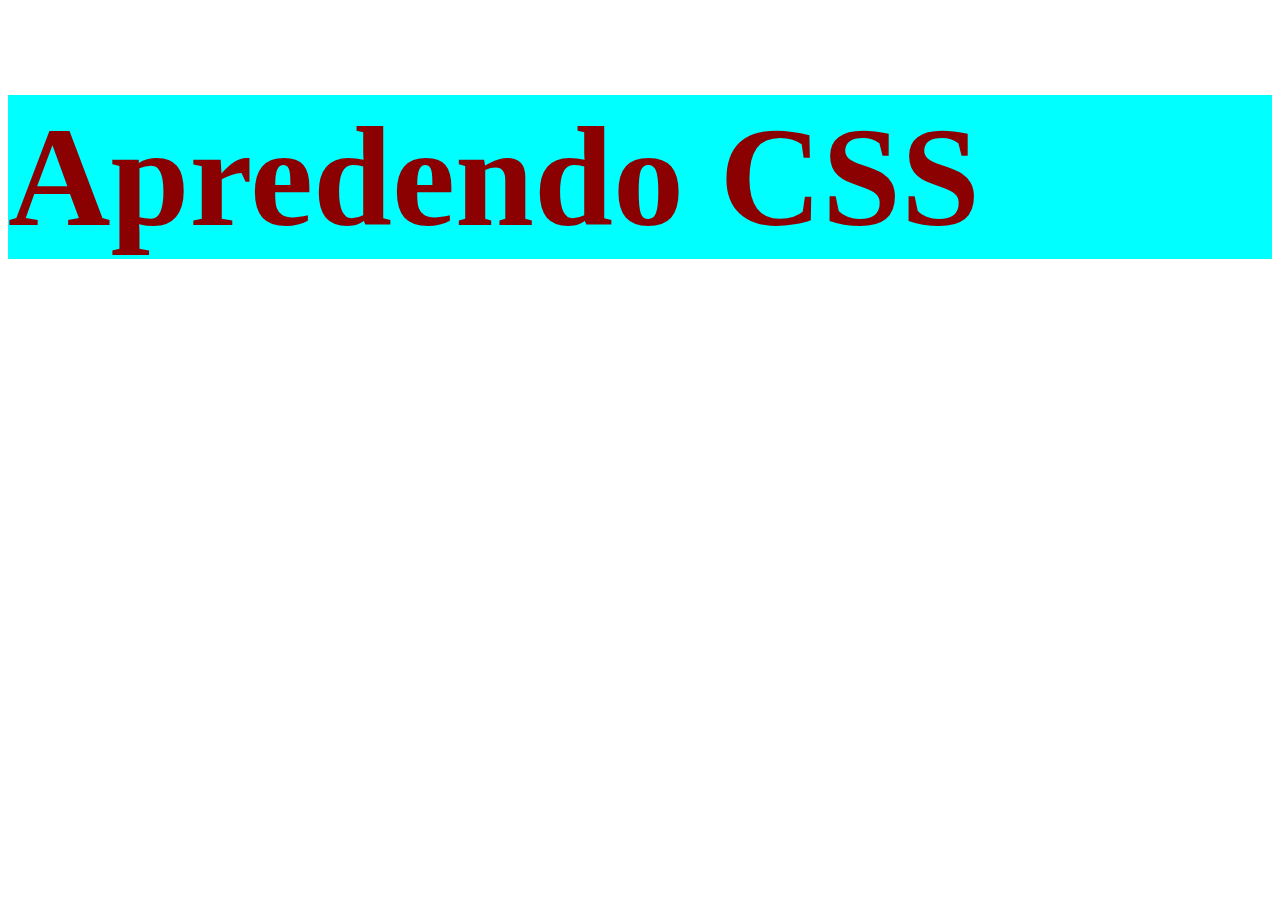
<file: CSS/Aula01/index.html>
<!DOCTYPE html>
<html lang="pt-br">
<head>
  <meta charset="UTF-8">
  <meta name="viewport" content="width=device-width, initial-scale=1.0">
  <title>Aula de CSS</title>
  <link rel="stylesheet" href="styles.css">

  <!-- <style>
    h1{
      color: darkred;
      font-size: 142px;
      font-weight: 600;
      background-color: aqua;
    }
  </style> -->
</head>
<body>
  <!-- <h1 style="color: violet; font-size: 142px;">Apredendo CSS</h1> -->
   <h1>Apredendo CSS</h1>
</body>
</html>
</file>
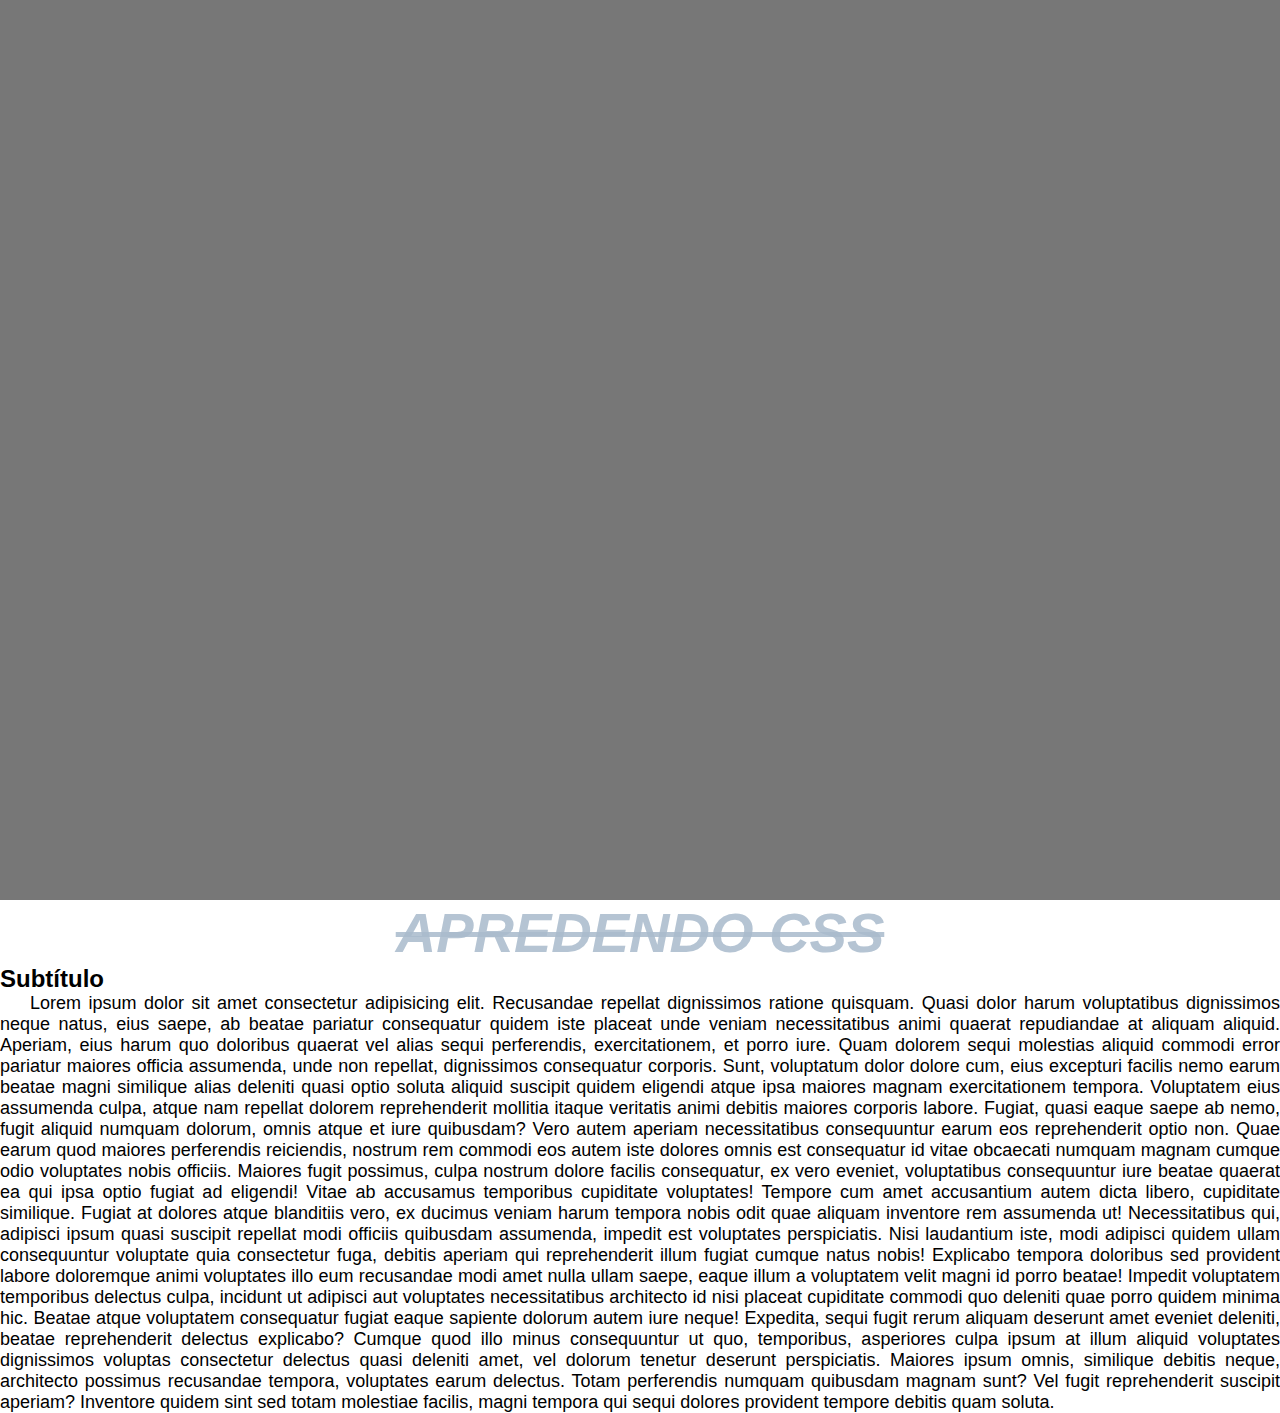
<file: CSS/Aula02/index.html>
<!DOCTYPE html>
<html lang="pt-br">
<head>
  <meta charset="UTF-8">
  <meta name="viewport" content="width=device-width, initial-scale=1.0">
  <title>Aula 02</title>
  <link rel="stylesheet" href="styles.css">
</head>
<body>
  <div class="imagemFundo"></div>
  <h1>Apredendo CSS</h1>
  <h2>Subtítulo</h2>

  <p>Lorem ipsum dolor sit amet consectetur adipisicing elit. Recusandae repellat dignissimos ratione quisquam. Quasi dolor harum voluptatibus dignissimos neque natus, eius saepe, ab beatae pariatur consequatur quidem iste placeat unde veniam necessitatibus animi quaerat repudiandae at aliquam aliquid. Aperiam, eius harum quo doloribus quaerat vel alias sequi perferendis, exercitationem, et porro iure. Quam dolorem sequi molestias aliquid commodi error pariatur maiores officia assumenda, unde non repellat, dignissimos consequatur corporis. Sunt, voluptatum dolor dolore cum, eius excepturi facilis nemo earum beatae magni similique alias deleniti quasi optio soluta aliquid suscipit quidem eligendi atque ipsa maiores magnam exercitationem tempora. Voluptatem eius assumenda culpa, atque nam repellat dolorem reprehenderit mollitia itaque veritatis animi debitis maiores corporis labore. Fugiat, quasi eaque saepe ab nemo, fugit aliquid numquam dolorum, omnis atque et iure quibusdam? Vero autem aperiam necessitatibus consequuntur earum eos reprehenderit optio non. Quae earum quod maiores perferendis reiciendis, nostrum rem commodi eos autem iste dolores omnis est consequatur id vitae obcaecati numquam magnam cumque odio voluptates nobis officiis. Maiores fugit possimus, culpa nostrum dolore facilis consequatur, ex vero eveniet, voluptatibus consequuntur iure beatae quaerat ea qui ipsa optio fugiat ad eligendi! Vitae ab accusamus temporibus cupiditate voluptates! Tempore cum amet accusantium autem dicta libero, cupiditate similique. Fugiat at dolores atque blanditiis vero, ex ducimus veniam harum tempora nobis odit quae aliquam inventore rem assumenda ut! Necessitatibus qui, adipisci ipsum quasi suscipit repellat modi officiis quibusdam assumenda, impedit est voluptates perspiciatis. Nisi laudantium iste, modi adipisci quidem ullam consequuntur voluptate quia consectetur fuga, debitis aperiam qui reprehenderit illum fugiat cumque natus nobis! Explicabo tempora doloribus sed provident labore doloremque animi voluptates illo eum recusandae modi amet nulla ullam saepe, eaque illum a voluptatem velit magni id porro beatae! Impedit voluptatem temporibus delectus culpa, incidunt ut adipisci aut voluptates necessitatibus architecto id nisi placeat cupiditate commodi quo deleniti quae porro quidem minima hic. Beatae atque voluptatem consequatur fugiat eaque sapiente dolorum autem iure neque! Expedita, sequi fugit rerum aliquam deserunt amet eveniet deleniti, beatae reprehenderit delectus explicabo? Cumque quod illo minus consequuntur ut quo, temporibus, asperiores culpa ipsum at illum aliquid voluptates dignissimos voluptas consectetur delectus quasi deleniti amet, vel dolorum tenetur deserunt perspiciatis. Maiores ipsum omnis, similique debitis neque, architecto possimus recusandae tempora, voluptates earum delectus. Totam perferendis numquam quibusdam magnam sunt? Vel fugit reprehenderit suscipit aperiam? Inventore quidem sint sed totam molestiae facilis, magni tempora qui sequi dolores provident tempore debitis quam soluta.</p>
</body>
</html>
</file>
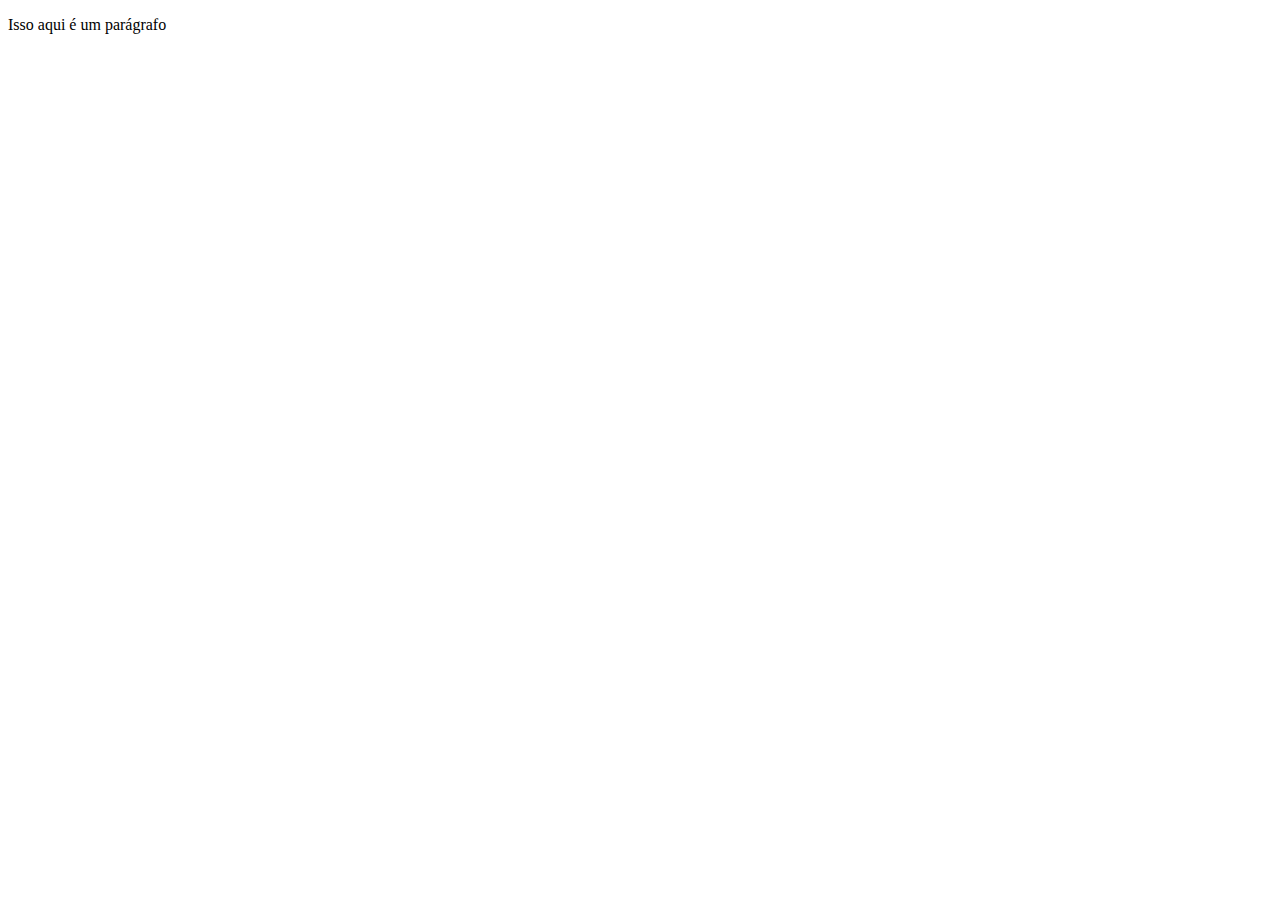
<file: HTML/Aula02/index.html>
<!DOCTYPE html>
<html lang="pt-br">
<head>
    <meta charset="UTF-8">
    <meta name="viewport" content="width=device-width, initial-scale=1.0">
    <title>Document</title>
</head>
<body>
    <p>Isso aqui é um parágrafo</p>
</body>
</html>
</file>
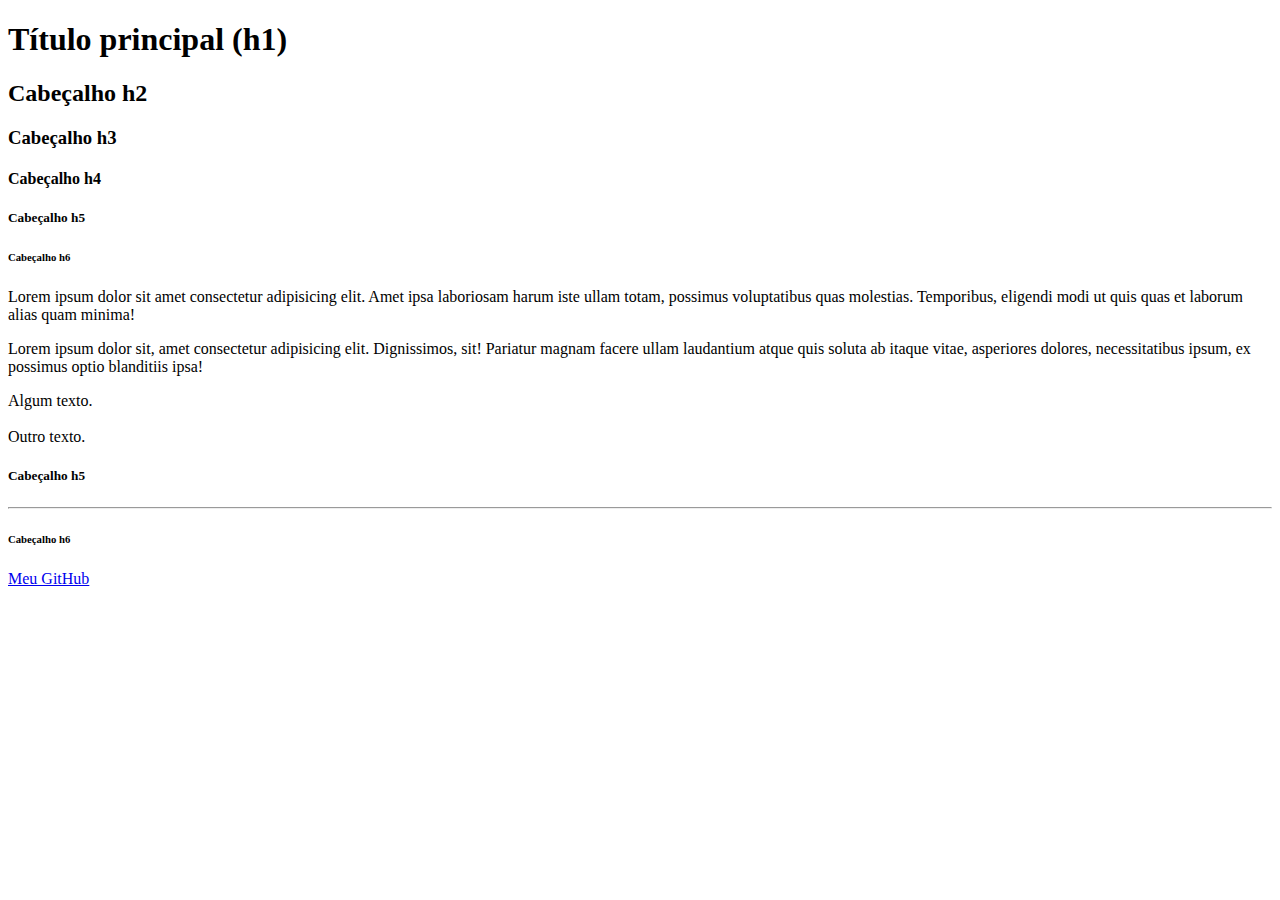
<file: HTML/Aula03/index.html>
<!DOCTYPE html>
<html lang="pt-br">
<head>
    <meta charset="UTF-8">
    <meta name="viewport" content="width=device-width, initial-scale=1.0">
    <title>Principais Tags HTML - Parte 1</title>
</head>
<body>
    <!-- Isso aqui é um comentário -->

    <!-- Cabeçalhos -->
     <h1>Título principal (h1)</h1>
     <h2>Cabeçalho h2</h2>
     <h3>Cabeçalho h3</h3>
     <h4>Cabeçalho h4</h4>
     <h5>Cabeçalho h5</h5>
     <h6>Cabeçalho h6</h6>
     

     <!-- Parágrafos -->
      <p>Lorem ipsum dolor sit amet consectetur adipisicing elit. Amet ipsa laboriosam harum iste ullam totam, possimus voluptatibus quas molestias. Temporibus, eligendi modi ut quis quas et laborum alias quam minima!</p>
      <p>Lorem ipsum dolor sit, amet consectetur adipisicing elit. Dignissimos, sit! Pariatur magnam facere ullam laudantium atque quis soluta ab itaque vitae, asperiores dolores, necessitatibus ipsum, ex possimus optio blanditiis ipsa!</p>

      <!-- Quebra de Linha -->
      Algum texto.
      <br><br>
      Outro texto.

      <!-- Divisor de Linha -->
      <h5>Cabeçalho h5</h5>
      <hr>
      <h6>Cabeçalho h6</h6>

      <!-- Link -->
       <a href="https://github.com/Gabriel-Sena" target="_blank">Meu GitHub</a>
       <br><br>
</body>
</html>
</file>
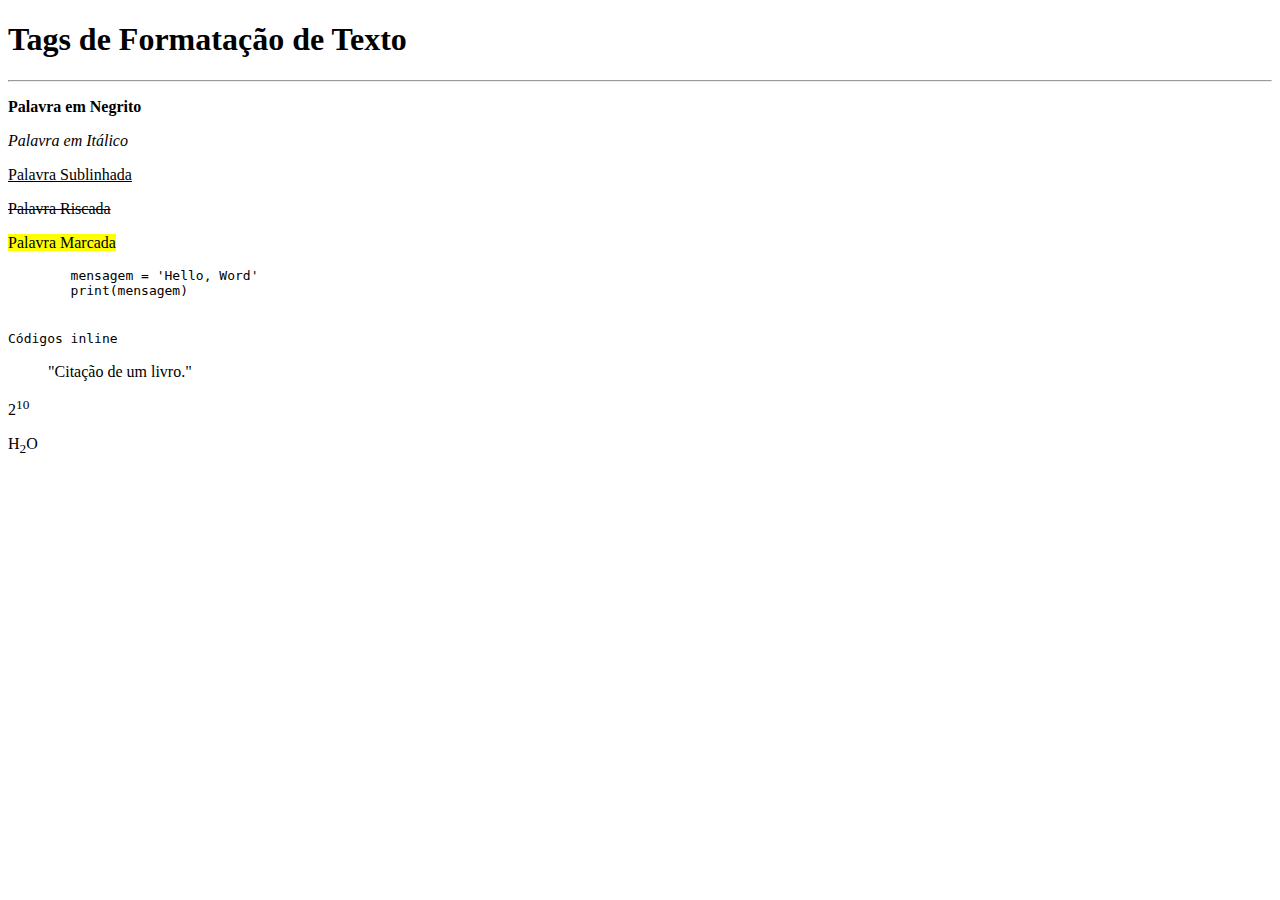
<file: HTML/Aula05/index.html>
<!DOCTYPE html>
<html lang="pt-br">
<head>
    <meta charset="UTF-8">
    <meta name="viewport" content="width=device-width, initial-scale=1.0">
    <title>Tags de Formatação de Texto</title>
</head>
<body>
    <h1>Tags de Formatação de Texto</h1>
    <hr>

    <p><strong>Palavra em Negrito</strong></p>
    <p><em>Palavra em Itálico</em></p>
    <p><u>Palavra Sublinhada</u></p>
    <p><s>Palavra Riscada</s></p>
    <p><mark>Palavra Marcada</mark></p>
    <p><pre>
        mensagem = 'Hello, Word'
        print(mensagem)
    </pre></p>
    <p><code>Códigos inline</code></p>
    <p><blockquote>"Citação de um livro."</blockquote></p>
    <p>2<sup>10</sup></p>
    <p>H<sub>2</sub>O</p>
    
</body>
</html>
</file>
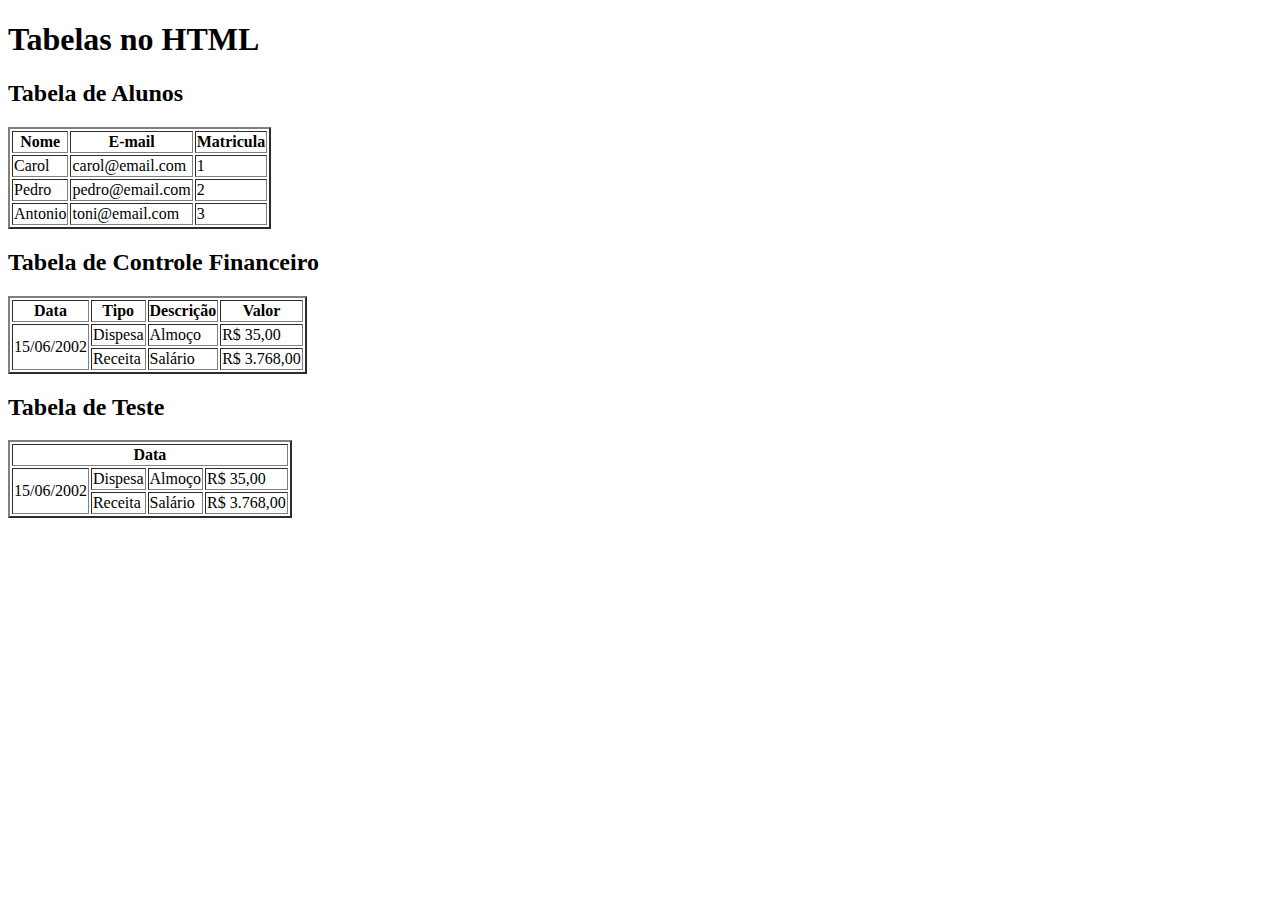
<file: HTML/Aula08/index.html>
<!DOCTYPE html>
<html lang="pt-br">
<head>
  <meta charset="UTF-8">
  <meta name="viewport" content="width=device-width, initial-scale=1.0">
  <title>Tabelas</title>
</head>
<body>
  <main>
    <h1>Tabelas no HTML</h1>

    <section id="students">
      <h2>Tabela de Alunos</h2>

      <table border="2">
        <thead>
          <tr>
            <th>Nome</th>
            <th>E-mail</th>
            <th>Matricula</th>
          </tr>
        </thead>

        <tbody>
          <tr>
            <td>Carol</td>
            <td>carol@email.com</td>
            <td>1</td>
          </tr>
          <tr>
            <td>Pedro</td>
            <td>pedro@email.com</td>
            <td>2</td>
          </tr>
          <tr>
            <td>Antonio</td>
            <td>toni@email.com</td>
            <td>3</td>
          </tr>
        </tbody>
      </table>
    </section>

    <section id="finance">
      <h2>Tabela de Controle Financeiro</h2>

      <table border="2">
        <thead>
          <tr>
            <th>Data</th>
            <th>Tipo</th>
            <th>Descrição</th>
            <th>Valor</th>
          </tr>
        </thead>

        <tbody>
          <tr>
            <td rowspan="2">15/06/2002</td>
            <td>Dispesa</td>
            <td>Almoço</td>
            <td>R$ 35,00</td>
          </tr>
          <tr>
            <td>Receita</td>
            <td>Salário</td>
            <td>R$ 3.768,00</td>
          </tr>
        </tbody>
      </table>
    </section>
    
    <section>
      <h2>Tabela de Teste</h2>

      <table border="2">
        <thead>
          <tr>
            <th colspan="4">Data</th>
            <!-- <th>Tipo</th>
            <th>Descrição</th>
            <th>Valor</th> -->
          </tr>
        </thead>

        <tbody>
          <tr>
            <td rowspan="2">15/06/2002</td>
            <td>Dispesa</td>
            <td>Almoço</td>
            <td>R$ 35,00</td>
          </tr>
          <tr>
            <td>Receita</td>
            <td>Salário</td>
            <td>R$ 3.768,00</td>
          </tr>
        </tbody>
      </table>
    </section>
  </main>
</body>
</html>
</file>
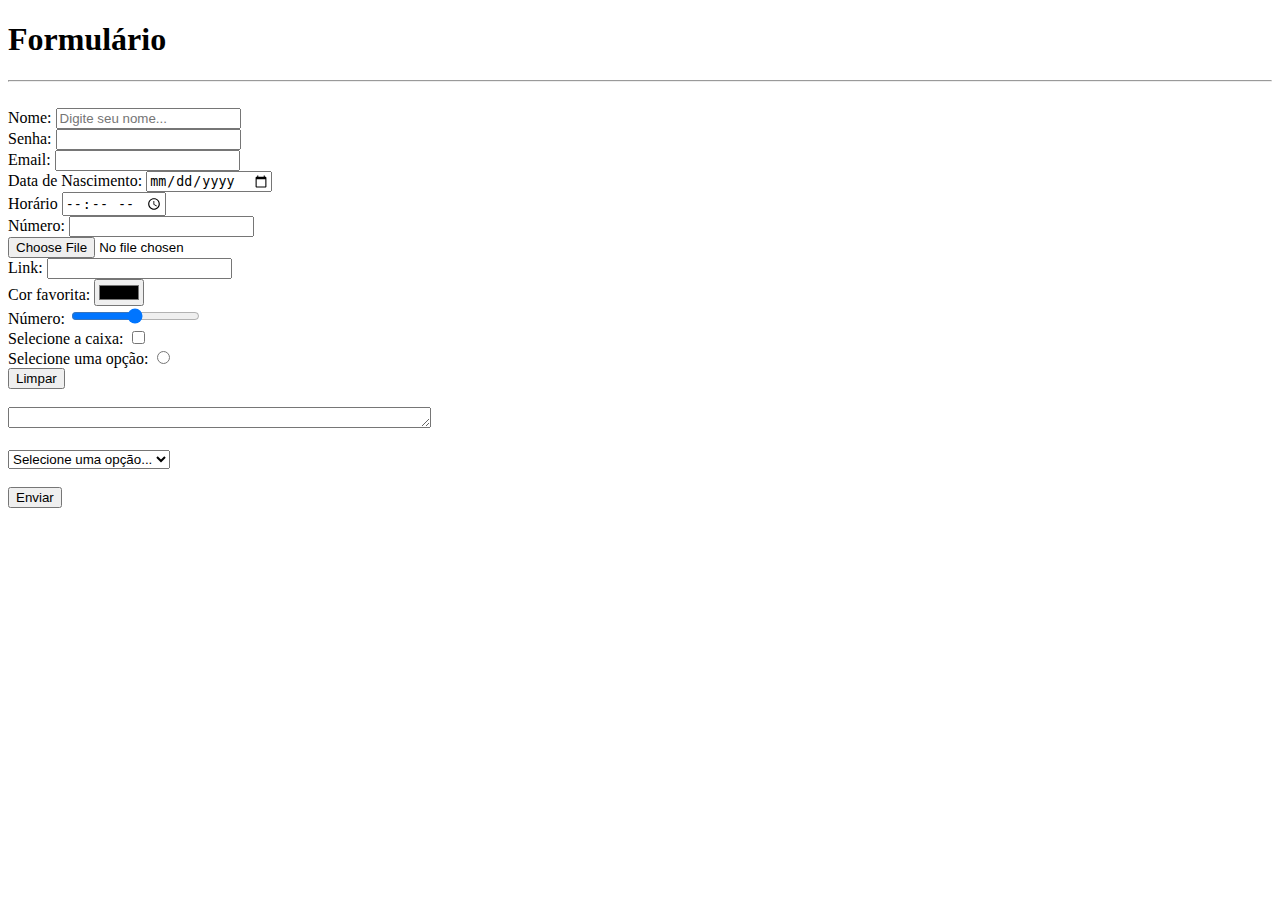
<file: HTML/Aula09/index.html>
<!DOCTYPE html>
<html lang="pt-br">
<head>
  <meta charset="UTF-8">
  <meta name="viewport" content="width=device-width, initial-scale=1.0">
  <title>Formulários HTML</title>
</head>
<body>
  <main>
    <h1>Formulário</h1>
    <hr>
    <br>

    <form action="">
      <div>
        <label for="texto">Nome:</label>
        <input 
          id="texto" 
          type="text" 
          placeholder="Digite seu nome..."
          name="nome"
          required
        >
      </div>

      <div>
        <label for="senha">Senha:</label>
        <input type="password" name="senha" id="senha">
      </div>

      <div>
        <label for="email">Email:</label>
        <input type="email" name="email" id="email">
      </div>

      <div>
        <label for="data">Data de Nascimento:</label>
        <input type="date" name="data" id="data">
      </div>

      <div>
        <label for="hora">Horário</label>
        <input type="time" name="hora" id="hora">
      </div>

      <div>
        <label for="numero">Número:</label>
        <input type="number" name="numero" id="numero">
      </div>

      <div>
        <label for="arquivo"></label>
        <input type="file" name="arquivo" id="arquivo">
      </div>

      <div>
        <label for="link">Link:</label>
        <input type="url" name="link" id="link">
      </div>

      <div>
        <label for="cor">Cor favorita:</label>
        <input type="color" name="cor" id="cor">
      </div>

      <div>
        <label for="faixa">Número:</label>
        <input type="range" name="faixa" id="faixa" value="100" max="200">
      </div>

      <div>
        <label for="selecao">Selecione a caixa:</label>
        <input type="checkbox" name="selecao" id="selecao">
      </div>

      <div>
        <label for="bolinha">Selecione uma opção:</label>
        <input type="radio" name="bolinha" id="bolinha">
      </div>

      <div>
        <input type="reset" name="limpar" id="limpar" value="Limpar">
      </div>

      <br>

      <textarea name="bio" id="bio" cols="50" rows="1"></textarea>

      <br><br>
      
      <div>
        <select name="Selecione" id="selecionar">
          <option value="" disabled selected>Selecione uma opção...</option>
          <option value="receita">Receita</option>
          <option value="dispesa">Dispesa</option>
          <option value="transferencia">Transferência</option>
        </select>
      </div>
          
      <br>
          
      <div>
        <input type="submit" name="enviar" id="enviar" value="Enviar">
      </div>

    </form>
  </main>
</body>
</html>
</file>
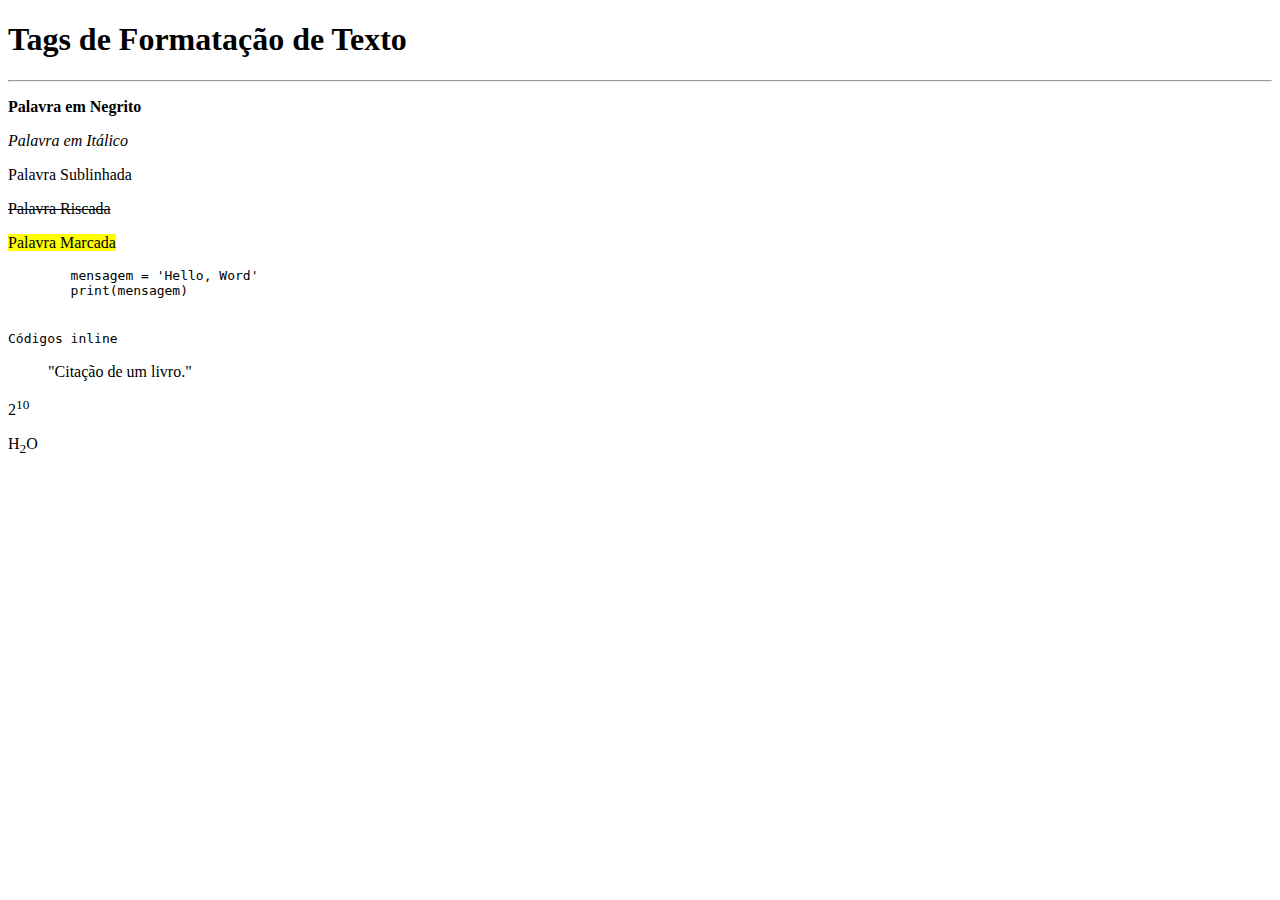
<file: HTML/Aula10/index.html>
<!DOCTYPE html>
<html lang="pt-br">
<head>
    <meta charset="UTF-8">
    <meta name="viewport" content="width=device-width, initial-scale=1.0">
    <title>Tags de Formatação de Texto</title>
</head>
<body>
    <h1>Tags de Formatação de Texto</h1>
    <hr>

    <p><strong>Palavra em Negrito</strong></p>
    <p><em>Palavra em Itálico</em></p>
    <p><span class="underline">Palavra Sublinhada</span></p>
    <p><s>Palavra Riscada</s></p>
    <p><mark>Palavra Marcada</mark></p>
    <p><pre>
        mensagem = 'Hello, Word'
        print(mensagem)
    </pre></p>
    <p><code>Códigos inline</code></p>
    <p><blockquote>"Citação de um livro."</blockquote></p>
    <p>2<sup>10</sup></p>
    <p>H<sub>2</sub>O</p>
    
</body>
</html>
</file>
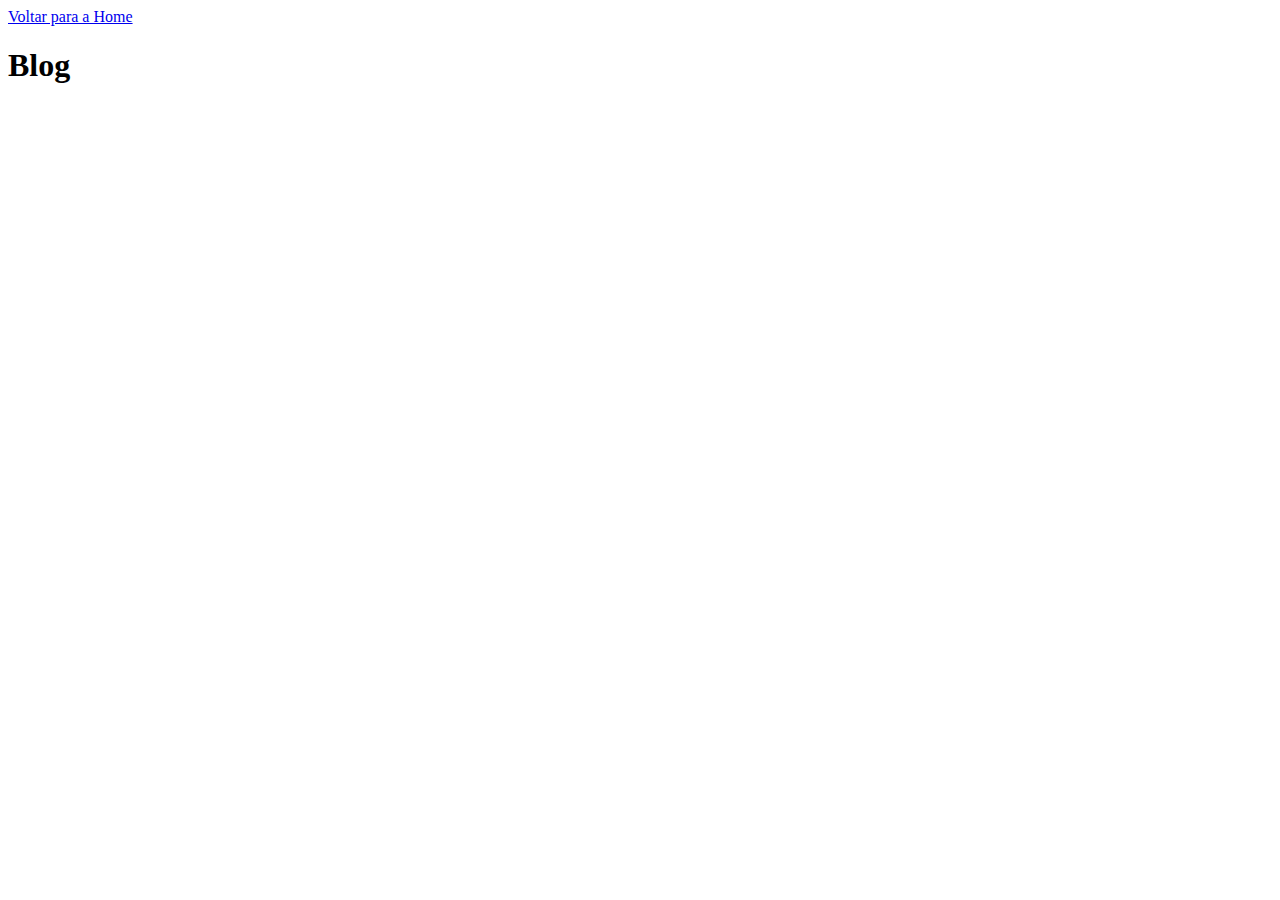
<file: HTML/Aula07/blog.html>
<!DOCTYPE html>
<html lang="pt-br">
<head>
  <meta charset="UTF-8">
  <meta name="viewport" content="width=device-width, initial-scale=1.0">
  <title>Blog</title>
</head>
<body>
  <header>
    <a href="index.html">Voltar para a Home</a>
  </header>

  <main>
    <h1>Blog</h1>
  </main>
</body>
</html>
</file>
<file: CSS/Aula01/styles.css>
h1{
  color: darkred;
  font-size: 142px;
  font-weight: 600;
  background-color: aqua;
}
</file>
<file: CSS/Aula02/styles.css>
* {
  margin: 0;
  padding: 0;
  font-family: 'Franklin Gothic Medium', 'Arial Narrow', Arial, sans-serif;
}

h1 {
  color: #abcd;
  font-size: 56px;
  font-weight: 900;
  font-style: italic;
  text-decoration: line-through;
  text-transform: uppercase;
  text-align: center;
}

p {
  font-size: 18px;
  text-align: justify;
  text-indent: 30px;
}

.imagemFundo {
  height: 100vh;
  width: 100%;
  background-color: #777;
  background-image: url(https://images.unsplash.com/photo-1716690449483-598c9f7fe0d0?q=80&w=1032&auto=format&fit=crop&ixlib=rb-4.0.3&ixid=M3wxMjA3fDB8MHxwaG90by1wYWdlfHx8fGVufDB8fHx8fA%3D%3D);
  background-size: cover;
  background-repeat: no-repeat;
  background-position: center;
  background-attachment: fixed;
}
</file>
